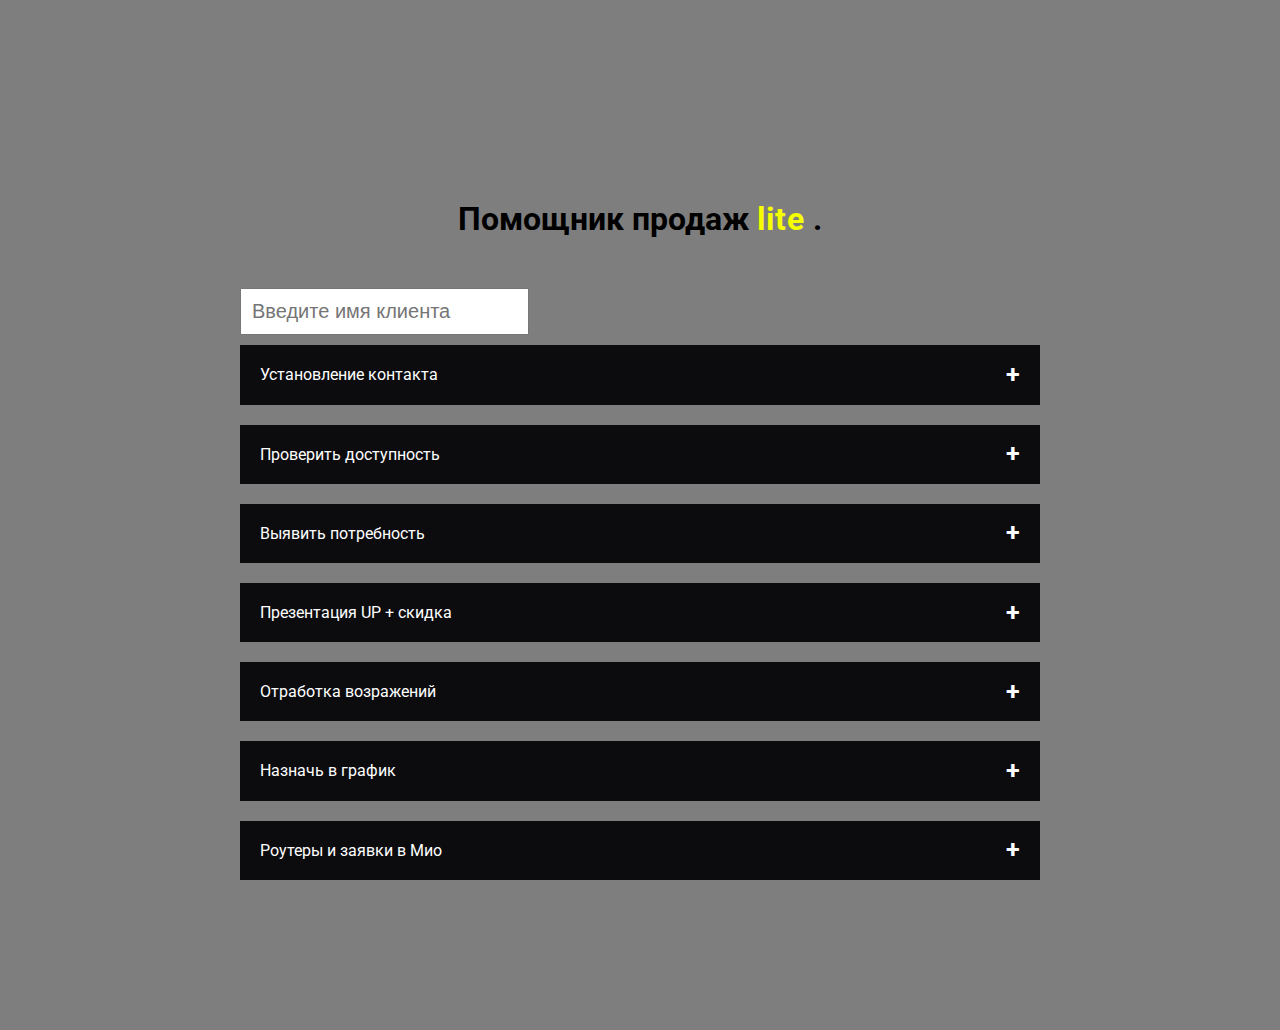
<file: index.html>
<!DOCTYPE html>
<html <="en">
<head>
  <meta <="UTF-8">
  <meta <="X-UA-Compatible" content="IE=edge">
  <meta name="viewport" content="width=device-width, initial-scale=1.0">
  <link rel="stylesheet" href="reset.css" >
  <link rel="stylesheet" href="style.css">
  <link rel="stylesheet" href="modal.css">
  
  <title>PBrusnitsyn</title>
</head>
<body>   
 
<div class="container">
<h1>Помощник продаж <span class="w">lite</span> .</h1>
<input value="" class="c-input-username" id="username" placeholder="Введите имя клиента" type="text">
    <div class="box">
      <div class="label">Установление контакта</div>
      <div class="content">
        
        <p>
          <span>К вам как можно обращаться по имени?</span> <br>
          <span class="p4">Имя клиента</span><span>, ранее нашими услугами пользовались?</span>
          
   
        </p>
      
      </div>
    </div>
    <div class="box">
      <div class="label">Проверить доступность</div>
      <div class="content">
        <p>
          <span class="p1">Имя клиента</span>, <span> для уточнения технической возможности подключения, а также подобрать вам максимально выгодное предложение, назовите пожалуйста ваш город, улицу, дом и квартиру.
        </span> <br>
    1. <button class="knopkOdin1" onclick="window.location.href = 'ttk.html';">Клиент партнера</button> <br>
    2. <!-- Триггер/Открыть модальный -->
    <button class="knopkOdin" id="myBtn">Дом не подключен</button>
    
    <!-- Модальный -->
    <div id="myModal" class="modal">
    
      <!-- Модальное содержание -->
      <div class="modal-content">
        <span class="close">&times;</span>
        <p> К сожалению, возможность подключить проводной интернет по вашему адресу отсутствует. Подключение вашего дома к сети в ближайшее время не планируется. Подскажите, пожалуйста, возможно, ваш дом стоит на пересечении двух улиц?

          Нет - заведи заявку на подключение (договор не создавай, тариф не выбирай), оставь в статусе "Новая", в течение часа она автоматически перейдет в статус Ждет подключения дома.
      </p>
      </div>
    
    </div>
    

        </p>
      </div>
    </div>
    <div class="box">
      <div class="label">Выявить потребность</div>
      <div class="content">
        <p>
          <span>Скажите пожалуйста какой тариф выбрали?</span> <br>
          Выявить потребность (роутер, приставку, смарт тв) все посчитать и узнать сумму и в презентацию. <br>
          Если про Конвергент интересуется, тогда -> презентация UP + скидка.
        </p>
      </div>
    </div>
    


    <div class="box">
      <div class="label">Презентация UP + скидка</div>
      <div class="content">
        <p>
         
          <span class="p">Имя клиента</span>,<span> для вашего номера и конечно же для Вас от компании Билайн есть предложение перейти со своим номером в компанию.
          </span>
          
        </p>  <!-- Ссылки вкладки -->
<div class="tab">
  <button class="tablinks" onclick="openCity(event, 'London')">Согласен выслушать</button>
  <button class="tablinks" onclick="openCity(event, 'Paris')">Не согласен выслушать</button>
  <button class="tablinks" onclick="openCity(event, 'Tokyo')"> Настаивает на шпд </button>
</div>

<!-- Содержимое вкладки -->
<div id="London" class="tabcontent">
    <h3> Озвучь преимущества тарифа<span> UP </span>или<span> Максимум</span>; Если город Москва тогда предлагай тп <span>Для дачи и дома!</span>; 
      Отработай возражения, предложи  <span>скидку</span>, новую <span>Sim</span> . 
    </h3>
  <p>  
   




  </p>
</div>

<div id="Paris" class="tabcontent"> 
  
    <h4>
      <span class="p3">Имя клиента</span>, от компании Билайн для Вас предусмотрена персональная  скидка на 2 месяца <span>60%</span> на связь, стоимость получится чуть меньше стоимости выбранного Вами тарифа, предлагаю пробовать, протестировать связь Билайн, если не понравится то всегда есть шанс отказаться, пробовать думаю стоит! Можно Ваш телефон перевести в компанию, можно новую сим карту. Скажите как будет удобней?
    </h4>
     
     <p>
     </p>
</div>

<div id="Tokyo" class="tabcontent">
  <h3>Консультируй по шпд в приоритетности, при условии что было <span>предложение</span>  озвучено и <span>скидка</span> .</h3>
  <p></p>
</div>
        <p>
         

        </p>
        
      </div>
    </div>
    <div class="box">
      <div class="label">Отработка возражений</div>
      <div class="content">
        <p>
          <span>Дорого!  </span> <br>
          "Давайте поделим сумму на количество дней в месяце. Получается, что наш продукт обойдется Вам как дополнительная кружка кофе(или пирожок) в день — разве это много?" <br>
          <span>У конкурентов дешевле!</span>
          Вы знаете, честно скажу, да. Но у них есть ряд подводных камней: платное подключение, отсутствие скидок и тд(ремонт кабеля). В итоге общая стоимость получится даже больше. <br>
          <span>Мне надо подумать!</span> <br>
          Да, конечно. Давайте я вам помогу? О каких еще характеристиках товара вы бы хотели узнать? <br>
          <span>Мне не нужна вторая сим карта!</span> <br>
          Вторая сим карта может пригодится к примеру для регистрации новых аккаунтов(вк, одноклассники, авито и тд). <br>
          Да и к тому же будет возможность протестировать сим карту, и если связь окажется лучше, то можете в любое время перейти со своим номером в компанию.

        </p>
      </div>
    </div>
    <div class="box">
      <div class="label">Назначь в график</div>
      <div class="content">
        
        <p>
    
    
        1. Подключение бесплатное. <br>
        2. За час заранее ожидайте звонок от сервис инженера. <br>
        3. Укладкой кабеля услугу не оказываем. <br>
        4. Паспорт обязательно! <br>
        Еще раз все перепроверь.( <span>100р </span>  mnp, <span>50р </span> стоимость сим карты, в финансах будь точен. Про <span class="gp">гп</span>  не забывай)).<br>
        Попращайся с клиентом. <br>
        <span class="p2">Имя клиента</span>,
        <span> придет смс с датой и временем на ваш телефон. Радости вам в дом, досвидание!</span>
          </p>
      </div>
         <!-- Роутеры вкладка + работа на мио -->
         
      <div class="box6">
        <div class="label">Роутеры и заявки в Мио</div>
        <div class="content">
          
        
      
            <div class="routerMio">
              <button class="router" onclick="window.location.href = 'router.html';">РOУТЕРЫ </button>
              
              <button class="mio" onclick="window.location.href = 'mio.html';">Заявки в МИО</button>
            </div>
    
    </div>
 
  </div>
  <script src="app.js"></script>
  <script src="Up.js"></script>

    <script>
      let s;
      document.querySelector('body').addEventListener('click',function (){ // делаю кликабельным сайт
         s = document.querySelector('.c-input-username').value; //получаю имя и в переменную его переназначаю
        console.log(s)
       document.querySelector('.p').textContent = s
  
        // document.querySelectorAll('.content.p').innerHTML = '' + s 
      })
      document.querySelector('body').addEventListener('click',function (){ // делаю кликабельным сайт
         s = document.querySelector('.c-input-username').value; //получаю имя и в переменную его переназначаю
        console.log(s)
       document.querySelector('.p1').textContent = s
  
        // document.querySelectorAll('.content.p').innerHTML = '' + s 
      })
    
      document.querySelector('body').addEventListener('click',function (){ // делаю кликабельным сайт
         s = document.querySelector('.c-input-username').value; //получаю имя и в переменную его переназначаю
        console.log(s)
       document.querySelector('.p2').textContent = s
  
        // document.querySelectorAll('.content.p').innerHTML = '' + s 
      })

      
      document.querySelector('body').addEventListener('click',function (){ // делаю кликабельным сайт
         s = document.querySelector('.c-input-username').value; //получаю имя и в переменную его переназначаю
        console.log(s)
       document.querySelector('.p3').textContent = s
  
        // document.querySelectorAll('.content.p').innerHTML = '' + s 
      })
    
      document.querySelector('body').addEventListener('click',function (){ // делаю кликабельным сайт
         s = document.querySelector('.c-input-username').value; //получаю имя и в переменную его переназначаю
        console.log(s)
       document.querySelector('.p4').textContent = s
  
        // document.querySelectorAll('.content.p').innerHTML = '' + s 
      })
    

    </script>
    <script>// Получить модальный
      var modal = document.getElementById("myModal");
      
      // Получить кнопку, которая открывает модальный
      var btn = document.getElementById("myBtn");
      
      // Получить элемент <span>, который закрывает модальный
      var span = document.getElementsByClassName("close")[0];
      
      // Когда пользователь нажимает на кнопку, откройте модальный
      btn.onclick = function() {
        modal.style.display = "block";
      }
      
      // Когда пользователь нажимает на <span> (x), закройте модальное окно
      span.onclick = function() {
        modal.style.display = "none";
      }
      
      // Когда пользователь щелкает в любом месте за пределами модального, закройте его
      window.onclick = function(event) {
        if (event.target == modal) {
          modal.style.display = "none";
        }
      }</script>
    <script src="app.js"></script>
    <script src="Up.js"></script>
    
</body>
</html>
</file>
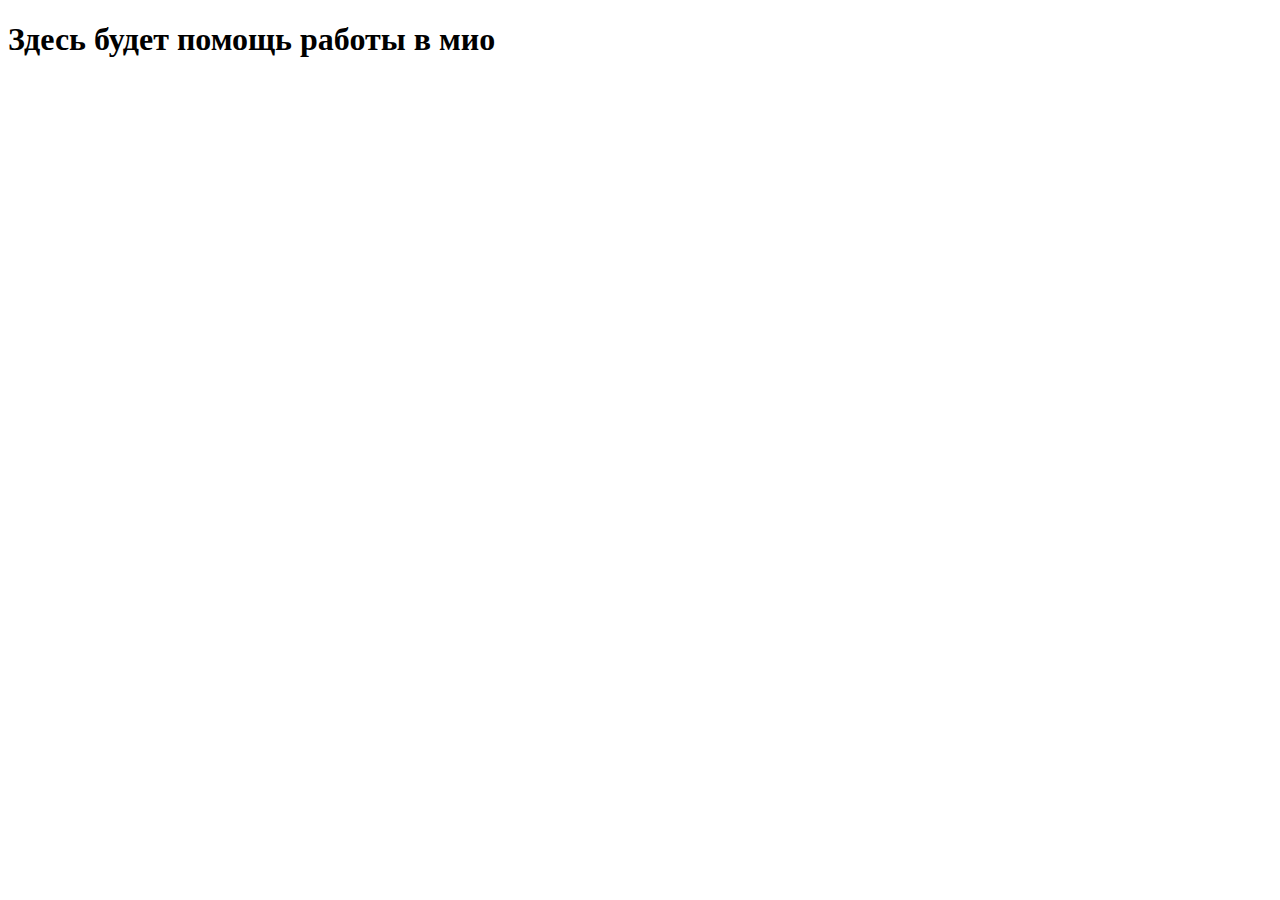
<file: mio.html>
<!DOCTYPE html>
<html lang="en">
<head>
    <meta charset="UTF-8">
    <meta http-equiv="X-UA-Compatible" content="IE=edge">
    <meta name="viewport" content="width=device-width, initial-scale=1.0">
    <title>Document</title>
</head>
<body>
    <h1>Здесь будет помощь работы в мио</h1>
</body>
</html>
</file>
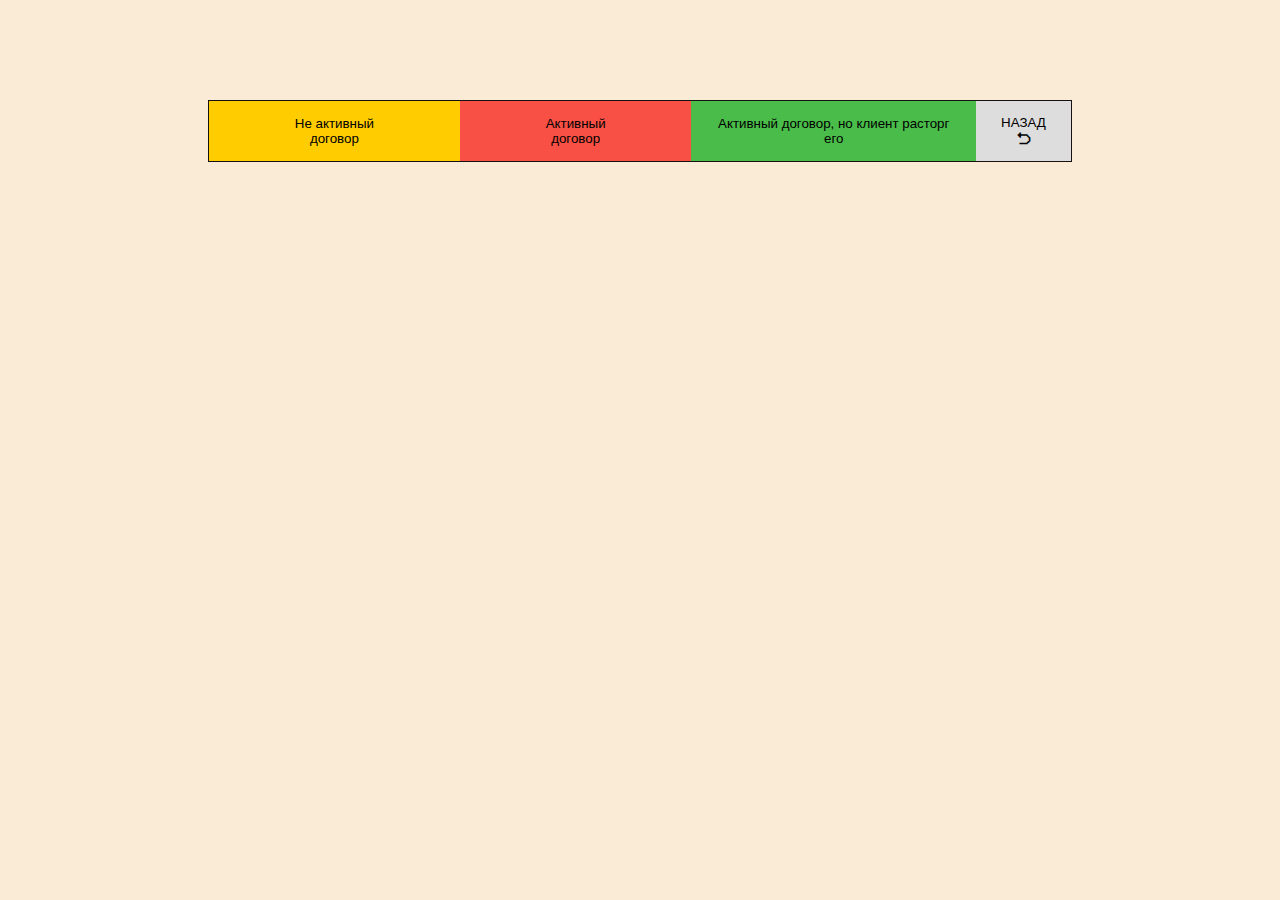
<file: ttk.html>
<!DOCTYPE html>
<html lang="en">
<head>
    <meta charset="UTF-8">
    <meta http-equiv="X-UA-Compatible" content="IE=edge">
    <meta name="viewport" content="width=device-width, initial-scale=1.0">
    <link rel="stylesheet" href="ttk.css">
    <title>Document</title>
</head>
<body>
    <div class="ttkk">

        <div class="ttk">
      
      
        <!-- Ссылки вкладки -->
                <div class="tab">
                    <button class="tablinks" id="yellow" onclick="openCity(event, 'London')">Не активный договор</button>
                    <button class="tablinks" id="red" onclick="openCity(event, 'Paris')">Активный договор</button>
                    <button class="tablinks" id="green" onclick="openCity(event, 'Tokyo')">Активный договор, но клиент расторг его</button>
                    <button class="tablinks" onclick="window.location.href = 'index.html';">НАЗАД  <b class="str">&#11148;</b></button>
                </div>
                
                <!-- Содержимое вкладки -->
                <div id="London" class="tabcontent">
                
                    <p>Cоздавать и назначать заявки нельзя.
                        <br>
                        <hr>
                        Важно! Причину отказа в подключении – наличие договора с ТТК/ЗТ в квартире – не озвучиваем клиентам! 
                        <br>
                        <hr>
 
<span> <b>Почему нельзя подключить</b></span>: Имя клиента, к сожалению, подключение вашей квартиры технически невозможно. 
<br>
<hr>
<span> <b>Почему </b></span>: Потому что интернет линия в эту квартиру уже занята.  <br>
<hr>
 
 <span> <b> Спросит про сроки </b></span>: Мне искренне жаль, что так случилось/получилось, но на данный момент техническая возможность подключения по данному адресу отсутствует
                    </p>
                </div>
                
                <div id="Paris" class="tabcontent">
                    <h3></h3>
                   
                    <button class="knopkOdin1" onclick="window.location.href = 'index.html';">Жми и  в презентацию Up + скидка</button> <br>
                </div>
                
                <div id="Tokyo" class="tabcontent">
                    
                    <p> 1.Создай стандартную заявку на подключение (при выборе квартиры укажи номер квартиры+000. Если у клиента квартира 7, то сделай номер квартиры 7000).
                         <br>
                         <hr>
                        2. Переведи в статус Позвонить клиенту с таймером + 7 дней. В комментарии укажи, что клиент расторг договор с ТТК/ЗТ, но числится в ХД активным. Укажи фактический номер квартиры клиента. Необходима проверка.
                         <br> 
                         <hr>
            
                        3. Дополнительно на договоре создай заявку «Offline обработка» перевести на ответственных Очереди ЦПК/Обзвон – требует уточнения. В заявке укажи, что клиент расторг договор с ТТК/ЗТ, но числится в ХД активным. Необходима проверка. 
                       <br>
                       <hr>
                         Имя клиента, для того, чтобы оформить заявку на подключение по вашему адресу, нам нужно сделать дополнительную проверку. Как только мы всё проверим, сразу же вам позвоним. Будьте на связи! 
                       
                      <br></p>

                </div>      
        </div>
    </div>
    <script>
        function openCity(evt, cityName) {
  // Объявить все переменные
  var i, tabcontent, tablinks;

  // Получить все элементы с помощью class="tabcontent" и спрятать их
  tabcontent = document.getElementsByClassName("tabcontent");
  for (i = 0; i < tabcontent.length; i++) {
    tabcontent[i].style.display = "none";
  }

  // Получить все элементы с помощью class="tablinks" и удалить class "active"
  tablinks = document.getElementsByClassName("tablinks");
  for (i = 0; i < tablinks.length; i++) {
    tablinks[i].className = tablinks[i].className.replace(" active", "");
  }

  // Показать текущую вкладку и добавить "active" класс для кнопки, которая открыла вкладку
  document.getElementById(cityName).style.display = "block";
  evt.currentTarget.className += " active";
}

    </script>

</body>
</html>
</file>
<file: style.css>
/* Стиль вкладки */
button{
  cursor: pointer;
  background-color: rgb(230, 214, 124);
  border-radius: 3px;
}
.tab {
    overflow: hidden;
    border: 1px solid #ccc;
    background-color: #f1f1f1;
  }
  
  /* Стиль кнопок, которые используются для открытия содержимого вкладки */
  .tab button {
    background-color: inherit;
    float: left;
    border: none;
    outline: none;
    cursor: pointer;
    padding: 10px 16px;
    transition: 0.3s;
  }
  
  /* Изменение цвета фона кнопок при наведении курсора */
  .tab button:hover {
    background-color: #ddd;
  }
  
  /* Создание активного/текущего класса связи вкладки */
  .tab button.active {
    background-color: #ccc;
  
  }
  
  /* Стиль содержимого вкладки */
  .tabcontent {
    display: none;
    border: 1px solid #ccc;
    border-top: none;
    
  
  }
  .w {
    
    color: rgb(246, 255, 0);
  }
  .tablinks{
    color: rgb(99, 3, 62);
    
  }

  .gp{
    font-size: 25px;
  }
  .op{
    padding: 0px;
    margin: 0px;
  }
  
  .knopkOdin2 {
    margin-top: 15px;

    padding-right: 37px;
    padding-left: 37px;
    box-shadow: 12px 12px 2px 1px rgba(0, 0, 255, .2);
   
  }

  .knopkOdin1 {

    padding-right: 10px;
    padding-left: 10px;
    box-shadow: 10px 10px 2px 1px rgba(0, 0, 255, .2);
  }
  .knopkOdin{
    margin-top: 15px;
    box-shadow: 10px 10px 2px 1px rgba(0, 0, 255, .2);
  }

.box6{
  padding-top: 20px;
}
.routerMio {

  display: flex;
  justify-content: space-around;
  padding-top: 20px;
  padding-bottom: 20px;
}
.router{
  background-color: rgb(222, 127, 4);
  font-size: 35px;
  cursor: pointer;
  padding-left: 20px;
  padding-right: 20px;
  box-shadow: 12px 12px 2px 1px rgba(0, 0, 255, .2);
}
.mio{
  background-color: rgb(222, 127, 4);
  font-size: 35px;
  cursor: pointer;
  padding-left: 10px;
  padding-right: 10px;
  box-shadow: 12px 12px 2px 1px rgba(0, 0, 255, .2);
}
.mio:hover{
  transform: scale(1.2)
}
.router:hover{
  transform: scale(1.2)
  
}
</file>
<file: modal.css>
/* Модальный (фон) */
  .modal {
    display: none; /* Скрыто по умолчанию */
    position: fixed; /* Оставаться на месте */
    z-index: 1; /* Сидеть на вершине */
    left: 0;
    top: 0;
  
    width: 100%; /* Полная ширина */
    height: 100%; /* Полная высота */
    overflow: auto; /* Включите прокрутку, если это необходимо */
    background-color: rgb(0,0,0); /* Цвет запасной вариант */
    background-color: rgba(0,0,0,0.4); /* Черный с непрозрачностью */
  }
  
  
  /* Модальное содержание/коробка */
  .modal-content {
    background-color: #fefefe;
    margin: 15% auto; /* 15% сверху и по центру */
    padding: 20px;
    border: 1px solid #888;
    width: 100%; /* Может быть больше или меньше, в зависимости от размера экрана */

    font-size: 15px;
    font-family: Arial, Helvetica, sans-serif;
    
    
  }
  
  /* Кнопка закрытия */
  .close {
    color: #aaa;
    float: right;
    font-size: 28px;
    font-weight: bold;
  }
  
  .close:hover,
  .close:focus {
    color: black;
    text-decoration: none;
    cursor: pointer;
  }
</file>
<file: ttk.css>
.ttkk {
line-height: 25px;
margin:  100px 200px ;
background-color: rgb(255, 255, 255);
font-size: 20px;
}
 
body {
background-color: antiquewhite;
}

span {
    color: rgb(45, 127, 5);
}
/* Стиль вкладки */
.tab {
    overflow: hidden;
    border: 1px solid #171010;
    background-color: #ddd;
    display: flex;
    flex-wrap: ;
  }
  
  /* Стиль кнопок, которые используются для открытия содержимого вкладки */
  .tab button {
    background-color: inherit;
    border: none; 
    outline: none;
    cursor: pointer;
    padding: 14px 16px;
    transition: 0.3s;
   
    
  }
  
  /* Изменение цвета фона кнопок при наведении курсора */
  .tab button:hover {
    background-color: #ddd;
  }
  
  /* Создание активного/текущего класса связи вкладки */
  .tab button.active {
    background-color: #ccc;
  }
  
  /* Стиль содержимого вкладки */
  .tabcontent {
    display: none;
    padding: 6px 12px;
    border: 1px solid #ccc;
    border-top: none;
  }
  a {
    text-decoration: none;
    color: #000;
  }
  span {
    color: rgb(22, 142, 6);
    
  }
  .str {
    font-size: 15px;
  }
  #yellow{
    background-color: #ffcc00;
    padding-left: 60px;
    padding-right: 60px;
  }
  

#red{
  background-color: #f85044;
  padding-left: 60px;
    padding-right: 60px;
}
#green{
  background-color: rgb(74, 188, 74);
}
.knopkOdin1{
  background-color: aqua;
  padding: 10px;
}
</file>
